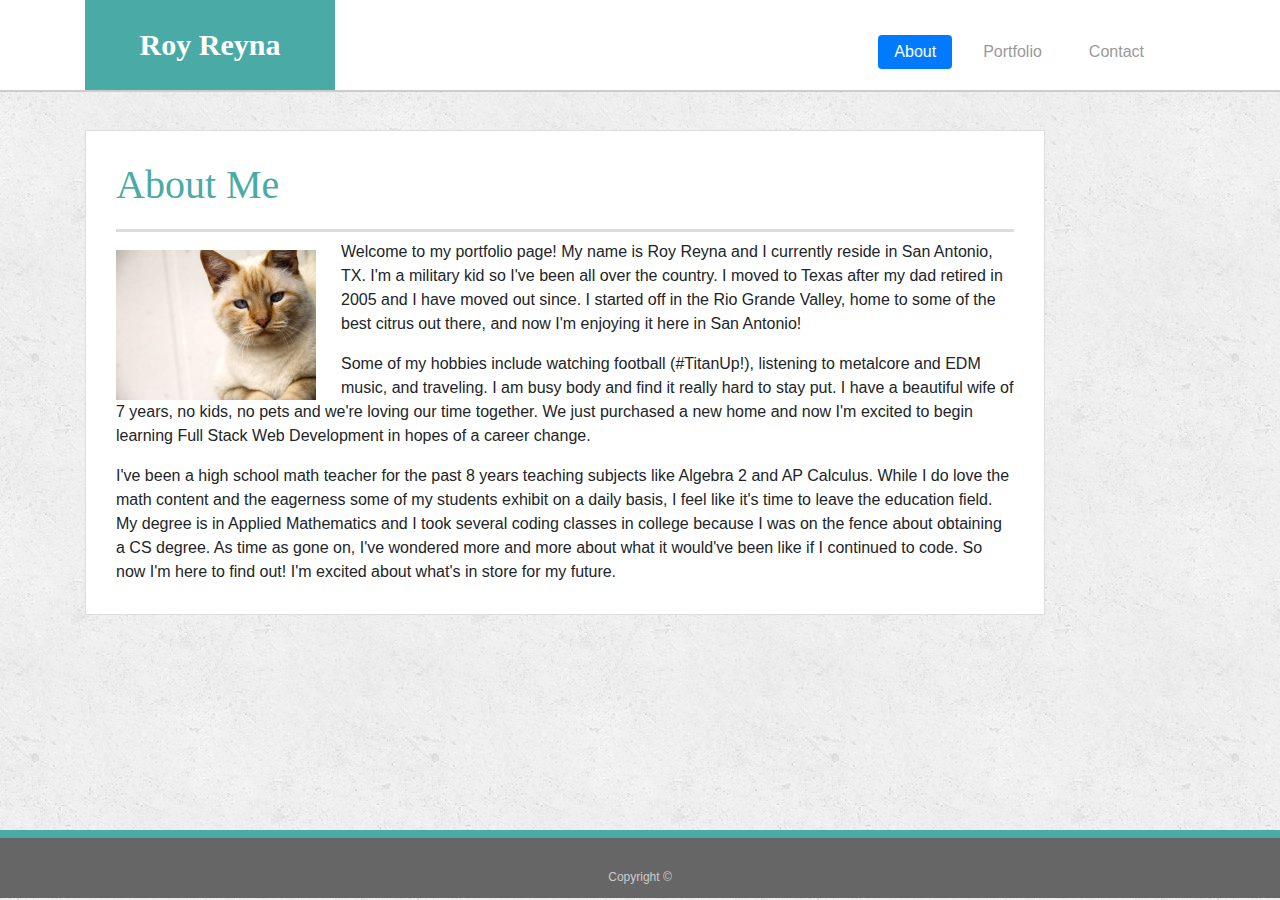
<file: index.html>
<!doctype html>
<html lang="en-us">

<head>
  <meta charset="UTF-8">
  <title>About | Roy Reyna</title>
  <link rel="stylesheet" type="text/css" href="assets/css/style.css">
  <link rel="stylesheet" href="https://stackpath.bootstrapcdn.com/bootstrap/4.4.1/css/bootstrap.min.css" integrity="sha384-Vkoo8x4CGsO3+Hhxv8T/Q5PaXtkKtu6ug5TOeNV6gBiFeWPGFN9MuhOf23Q9Ifjh" crossorigin="anonymous">
  <meta name="viewport" content="width=device-width, initial-scale=1.0">
</head>

<body>
<!--- The header should be broken up into one row where the logo is set to "col-sm-2", an empty space of "col-sm-5" in the middle and  the nav bar is "col-sm-4" ---> 
  <header id="masthead">
    <div class="container">
      <a href="index.html" id="logo">Roy Reyna</a>
      <nav>
        <ul class="nav nav-pills">
          <li class="nav-item">
            <a class="nav-link active" href="index.html">About</a>
          </li>
          <li class="nav-item">
            <a class="nav-link" href="portfolio.html">Portfolio</a>
          </li>
          <li class="nav-item">
            <a class="nav-link" href="contact.html">Contact</a>
          </li>
        </ul>
      </nav>
    </div>
  </header>
  
  <div id="main-container" class="container">
    <section class="main-section">
      <h1>About Me</h1>
<!--- The image of the cat should be "col-xs-12" and "col-sm-2" for all other formats--->
      <img src="assets/images/cat.jpg" class="auth-image" alt="Your Name">
<!--- The first paragraph should be "col-xs-12" and "col-sm-10" for all other sizes--->
      <p>Welcome to my portfolio page! My name is Roy Reyna and I currently reside in San Antonio, TX. I'm a military kid so I've been all over the country. I moved to Texas after my dad retired in 2005 and I have moved out since. I started off in the Rio Grande Valley, home to some of the best citrus out there, and now I'm enjoying it here in San Antonio!</p>
<!---The final two paragraphs should be "col-xs=12" for all formats --->
      <p>Some of my hobbies include watching football (#TitanUp!), listening to metalcore and EDM music, and traveling. I am busy body and find it really hard to stay put. I have a beautiful wife of 7 years, no kids, no pets and we're loving our time together. We just purchased a new home and now I'm excited to begin learning Full Stack Web Development in hopes of a career change.</p>
     
      <p>I've been a high school math teacher for the past 8 years teaching subjects like Algebra 2 and AP Calculus. While I do love the math content and the eagerness some of my students exhibit on a daily basis, I feel like it's time to leave the education field. My degree is in Applied Mathematics and I took several coding classes in college because I was on the fence about obtaining a CS degree. As time as gone on, I've wondered more and more about what it would've been like if I continued to code. So now I'm here to find out! I'm excited about what's in store for my future.</p>

    </section>

  </div>

  <footer>
    <div class="container">
      Copyright &copy; 
    </div>
  </footer>
</body>

</html>
</file>
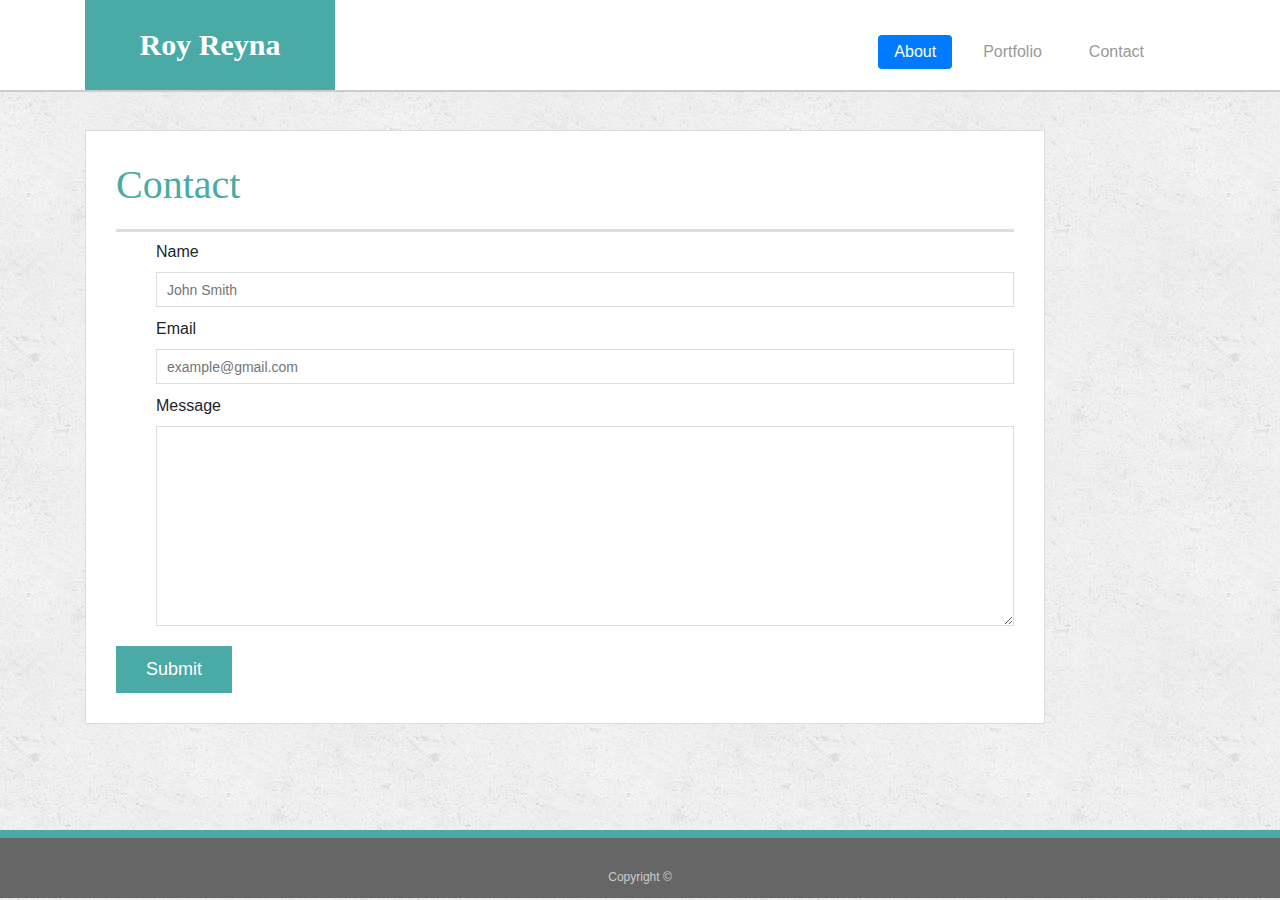
<file: contact.html>
<!doctype html>
<html lang="en-us">

<head>
  <meta charset="UTF-8">
  <title>Contact | Roy Reyna</title>
  <link rel="stylesheet" type="text/css" href="assets/css/style.css">
  <link rel="stylesheet" href="https://stackpath.bootstrapcdn.com/bootstrap/4.4.1/css/bootstrap.min.css" integrity="sha384-Vkoo8x4CGsO3+Hhxv8T/Q5PaXtkKtu6ug5TOeNV6gBiFeWPGFN9MuhOf23Q9Ifjh" crossorigin="anonymous">
  <meta name="viewport" content="width=device-width, initial-scale=1.0">
</head>

<body>
<!--- The header should be broken up into one row where the logo is set to "col-sm-2", an empty space of "col-sm-5" in the middle and  the nav bar is "col-sm-4" ---> 
  <header id="masthead">
    <div class="container">
      <a href="index.html" id="logo">Roy Reyna</a>
      <nav>
        <ul class="nav nav-pills">
          <li class="nav-item">
            <a class="nav-link active" href="index.html">About</a>
          </li>
          <li class="nav-item">
            <a class="nav-link" href="portfolio.html">Portfolio</a>
          </li>
          <li class="nav-item">
            <a class="nav-link" href="contact.html">Contact</a>
          </li>
        </ul>
      </nav>
    </div>
  </header>

<!---The container class should span "col-xs-12" all of the time--->
  <div id="main-container" class="container">
    <section class="main-section">
      <h1>Contact</h1>

      <form id="contact-form">
        <ul>
          <li>
            <label for="name">Name</label>
            <input type="text" id="name" name="name" placeholder="John Smith" required="required">
          </li>
          <li>
            <label for="email">Email</label>
            <input type="email" id="email" name="email" placeholder="example@gmail.com" required="required">
          </li>
          <li>
            <label for="message">Message</label>
            <textarea id="message" name="message" required="required"></textarea>
          </li>
        </ul>
        <input type="submit">
      </form>

    </section>

  </div>

  <footer>
    <div class="container">
      Copyright &copy; 
    </div>
  </footer>
</body>

</html>
</file>
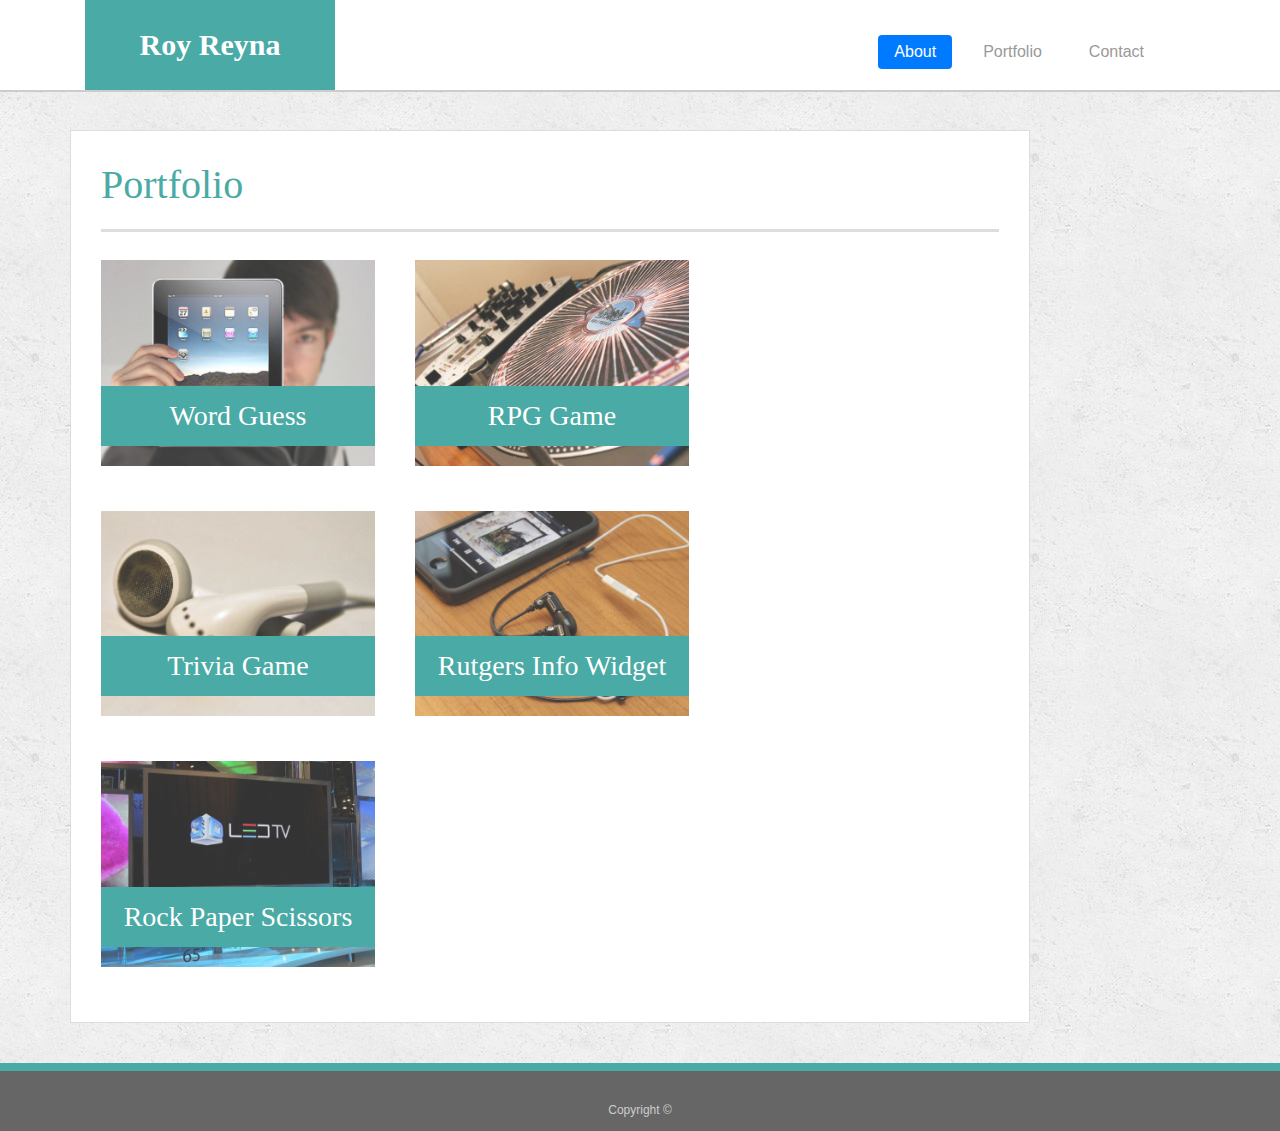
<file: portfolio.html>
<!doctype html>
<html lang="en-us">

<head>
  <meta charset="UTF-8">
  <title>Portfolio | Roy Reyna</title>
  <link rel="stylesheet" type="text/css" href="assets/css/style.css">
  <link rel="stylesheet" href="https://stackpath.bootstrapcdn.com/bootstrap/4.4.1/css/bootstrap.min.css" integrity="sha384-Vkoo8x4CGsO3+Hhxv8T/Q5PaXtkKtu6ug5TOeNV6gBiFeWPGFN9MuhOf23Q9Ifjh" crossorigin="anonymous">
  <meta name="viewport" content="width=device-width, initial-scale=1.0">
</head>

<body>
  <!--- The header should be broken up into one row where the logo is set to "col-sm-2", an empty space of "col-sm-5" in the middle and  the nav bar is "col-sm-4" ---> 
  <header id="masthead">
    <div class="container">
      <a href="index.html" id="logo">Roy Reyna</a>
      <nav>
        <ul class="nav nav-pills">
          <li class="nav-item">
            <a class="nav-link active" href="index.html">About</a>
          </li>
          <li class="nav-item">
            <a class="nav-link" href="portfolio.html">Portfolio</a>
          </li>
          <li class="nav-item">
            <a class="nav-link" href="contact.html">Contact</a>
          </li>
        </ul>
      </nav>
    </div>
  </header>

  <div id="main-container" class="container">
    <div class = "row">

    
      <section class="main-section">
      <h1>Portfolio</h1>
        <!---each work class should be formatted as "col-xs-12" and "col-sm-6" for all other formats so that they can be paired boxes on all screens and stacked in mobile--->
        <div class="work">
          <img src="assets/images/technics-q-c-640-480-1.jpg" alt="Word Guess">

          <h3>Word Guess</h3>
        </div>
        <div class="work">
          <img src="assets/images/technics-q-c-640-480-2.jpg" alt="RPG Game">

          <h3>RPG Game</h3>
        </div>
        <div class="work">
          <img src="assets/images/technics-q-c-640-480-5.jpg" alt="Trivia Game">

          <h3>Trivia Game</h3>
        </div>
        <div class="work">
          <img src="assets/images/technics-q-c-640-480-7.jpg" alt="Rutgers Info Widget">

          <h3>Rutgers Info Widget</h3>
        </div>
        <div class="work">
          <img src="assets/images/technics-q-c-640-480-9.jpg" alt="Rock Paper Scissors">

          <h3>Rock Paper Scissors</h3>
        </div>

      </section>
    </div>

  </div>

  <footer>
    <div class="container">
      Copyright &copy;
    </div>
  </footer>
</body>

</html>
</file>
<file: assets/css/style.css>
body {
  font-family: Arial, "Helvetica Neue", Helvetica, sans-serif;
  font-size: 18px;
  line-height: 34px;
  color: #777777;
  background: url("../images/concrete_seamless.png");
}

* {
  box-sizing: border-box;
}

/* general */

.container {
  width: 100%;
  max-width: 960px;
  margin: 0 auto;
  clear: both;
}

h1,
h2,
h3,
p {
  margin-bottom: 20px;
}

p:last-child {
  margin-bottom: 0;
}

h1,
h2,
h3 {
  font-family: Georgia, Times, "Times New Roman", serif;
  font-weight: 700;
  color: #4aaaa5;
}

h1 {
  padding-bottom: 20px;
  font-size: 30px;
  line-height: 49px;
  border-bottom: 3px solid #dddddd;
}

h2,
h3 {
  font-size: 22px;
}

/* header */

#masthead {
  position: fixed;
  z-index: 99;
  width: 100%;
  margin: 0 0 30px;
  overflow: auto;
  color: #ffffff;
  background: #ffffff;
  border-bottom: 2px solid #cccccc;
}

#logo {
  float: left;
  width: 250px;
  height: 90px;
  font-family: Georgia, Times, "Times New Roman", serif;
  font-size: 30px;
  font-weight: 700;
  line-height: 90px;
  color: #ffffff;
  text-align: center;
  text-decoration: none;
  background: #4aaaa5;
}

nav {
  float: right;
  margin-top: 25px;
  margin-right: 25px;
  padding-bottom: 25px;
}

.nav-item{
  float: left;
}

ul{
  list-style-type: none;
}

nav a {
  display: inline-block;
  padding-left: 15px;
  margin-left: 15px;
  line-height: 18px;
  color: #999;
  text-decoration: none;
  border-left: 1px solid #efefef;
}



nav a:first-child {
  border-left: 0 none;
}

/* footer */

footer {
  padding: 30px 0;
  clear: both;
  font-size: 12px;
  color: #ffffff;
  color: #cccccc;
  text-align: center;
  background: #666666;
  border-top: 8px solid #4aaaa5;
  height: 50px;
}

h3, h2 {
  padding-bottom: 20px;
  margin-bottom: 15px;
  line-height: 22px;
  border-bottom: 2px solid #eeeeee;
}

/* main */

#main-container {
  padding-top: 130px;
  min-height: calc(100vh - 70px);
}

.main-section {
  float: left;
  width: 100%;
  max-width: 960px;
  padding: 30px;
  margin: 0 0 40px;
  background: #ffffff;
  border: 1px solid #dddddd;
}

/* portfolio page */

.work {
  position: relative;
  float: left;
  width: 274px;
  margin: 20px 0 25px;
  overflow: auto;
}

.work:nth-child(even) {
  margin-right: 40px;
}

.work img {
  width: 100%;
  border: 0 none;
  opacity: 0.8;
}

.work h3 {
  position: absolute;
  bottom: 20px;
  width: 100%;
  padding: 15px;
  margin-bottom: 0;
  font-weight: 300;
  line-height: 30px;
  color: #ffffff;
  text-align: center;
  background: #4aaaa5;
  border-bottom: 0;
}

.auth-image {
  float: left;
  width: 200px;
  height: auto;
  margin-top: 10px;
  margin-right: 25px;
}

/* contact page */

#contact-form ul {
  margin-bottom: 20px;
}

#contact-form li {
  margin-bottom: 10px;
}

label,
input[type=text],
input[type=email],
textarea {
  display: block;
  width: 100%;
}

input[type=text],
input[type=email],
textarea {
  height: 35px;
  padding: 0 10px;
  font-size: 14px;
  border: 1px solid #dddddd;
}

textarea {
  height: 200px;
}

input[type=submit] {
  padding: 10px 30px;
  font-size: 18px;
  color: #ffffff;
  cursor: pointer;
  background: #4aaaa5;
  border: 0 none;
}


nav{
  text-align: center;
  padding: 10px;
}
nav a{
  /*responsive nav*/
  display: inline;}
</file>
